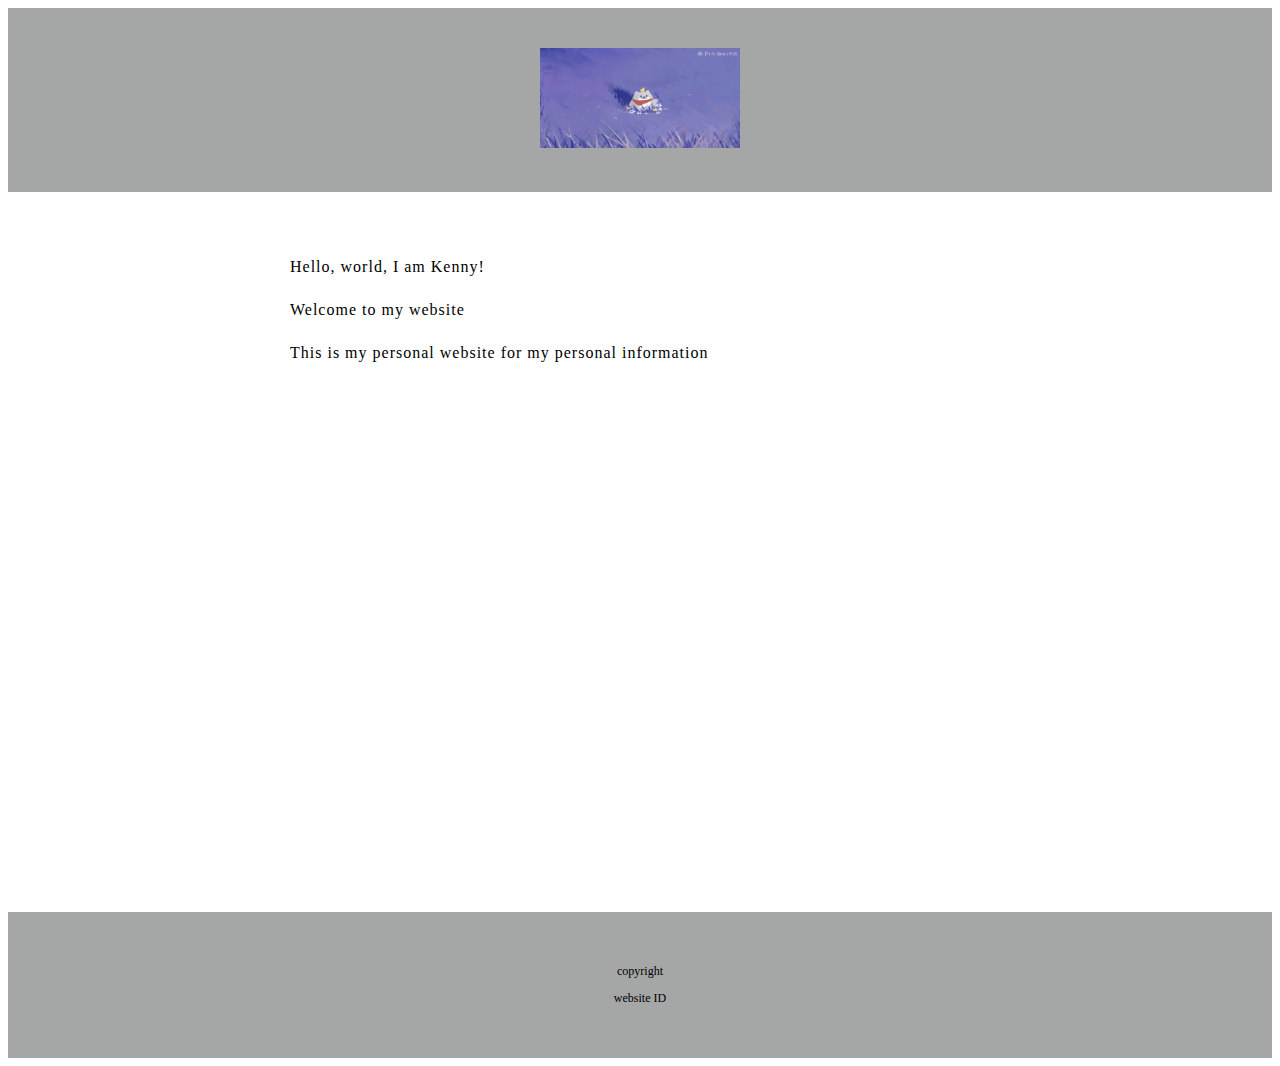
<file: index.html>
<!DOCTYPE html>
<html lang="en">
  <head>
    <meta charset="UTF-8" />
    <meta http-equiv="X-UA-Compatible" content="IE=edge" />
    <meta name="viewport" content="width=device-width, initial-scale=1.0" />
    <title>Kenny's website</title>
    <link rel="stylesheet" type="text/css" href="style.css" />
  </head>
  <body>
    <div class="logo">
      <img src="./logo.png" alt="logo" width="200" height="100" />
    </div>

    <div class="main-content">
      <p>Hello, world, I am Kenny!</p>
      <p>Welcome to my website</p>
      <p>This is my personal website for my personal information</p>
    </div>
    <div>
      
    </div>
    <div class="footer">
      <p>copyright</p>
      <p>website ID</p>
    </div>
  </body>
</html>
</file>
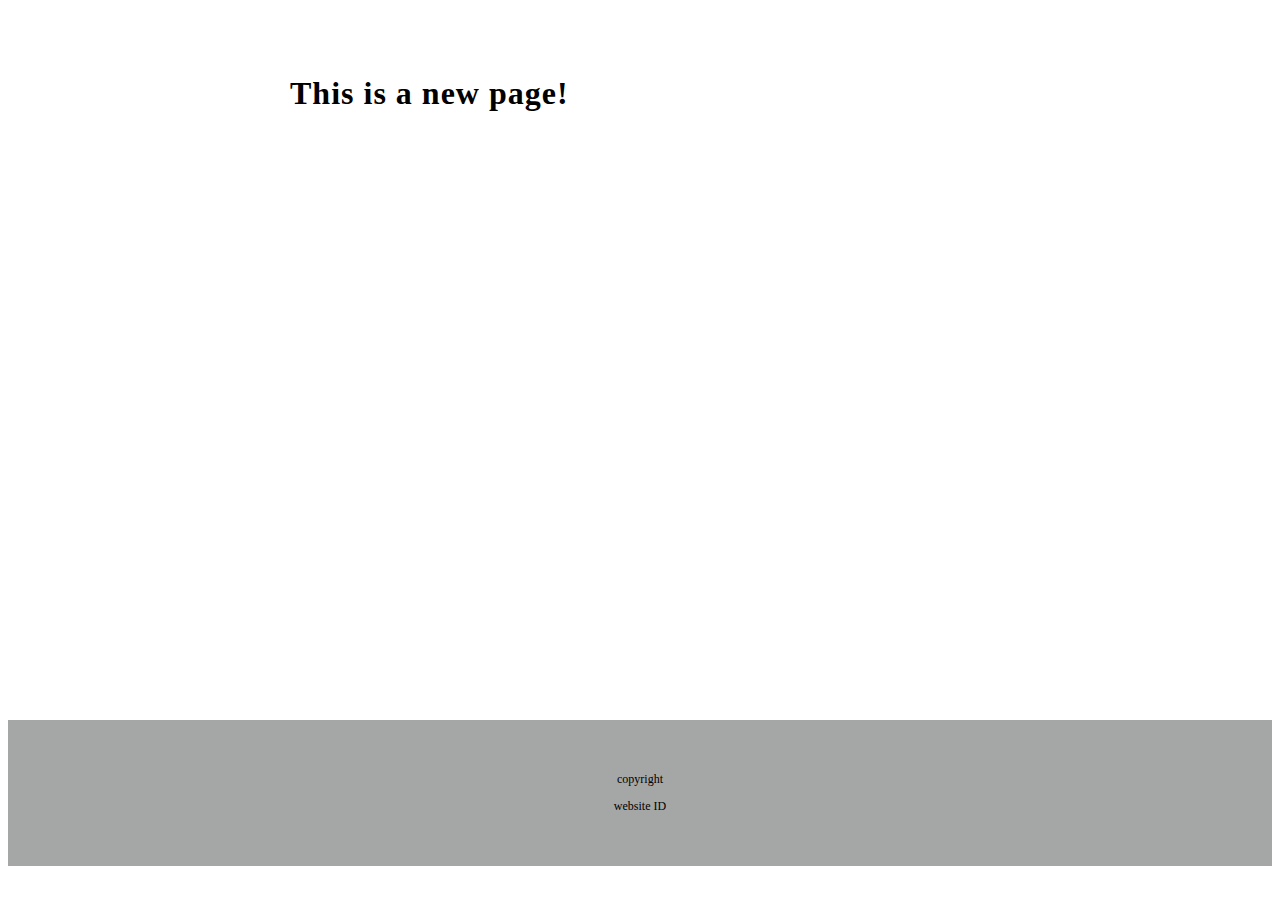
<file: new.html>
<!DOCTYPE html>
<html lang="en">
  <head>
    <meta charset="UTF-8" />
    <meta http-equiv="X-UA-Compatible" content="IE=edge" />
    <meta name="viewport" content="width=device-width, initial-scale=1.0" />
    <title>Kenny's website</title>
    <link rel="stylesheet" href="style.css" />
  </head>
  <body>
    <div class="main-content">
      <h1>This is a new page!</h1>
    </div>

    <div class="footer">
      <p>copyright</p>
      <p>website ID</p>
    </div>
  </body>
</html>
</file>
<file: style.css>
.logo {
  padding: 40px;
  background-color: rgb(165, 167, 167);
  text-align: center;
}

.main-content {
  display: block;
  padding: 15px;
  max-width: 700px;
  min-height: 70vh;
  margin: 30px auto;
  width: 90%;
  letter-spacing: 1px;
  line-height: 1.7;
}

.box {
  display: flex;
  align-items: center;
  justify-content: center;
  background: rgb(0, 153, 255);
  height: 50px;
  width: 200px;
  margin: 20px;
}

.footer {
  padding: 40px;
  background-color: rgb(165, 167, 167);
  text-align: center;
  font-size: 12px;
}
</file>
